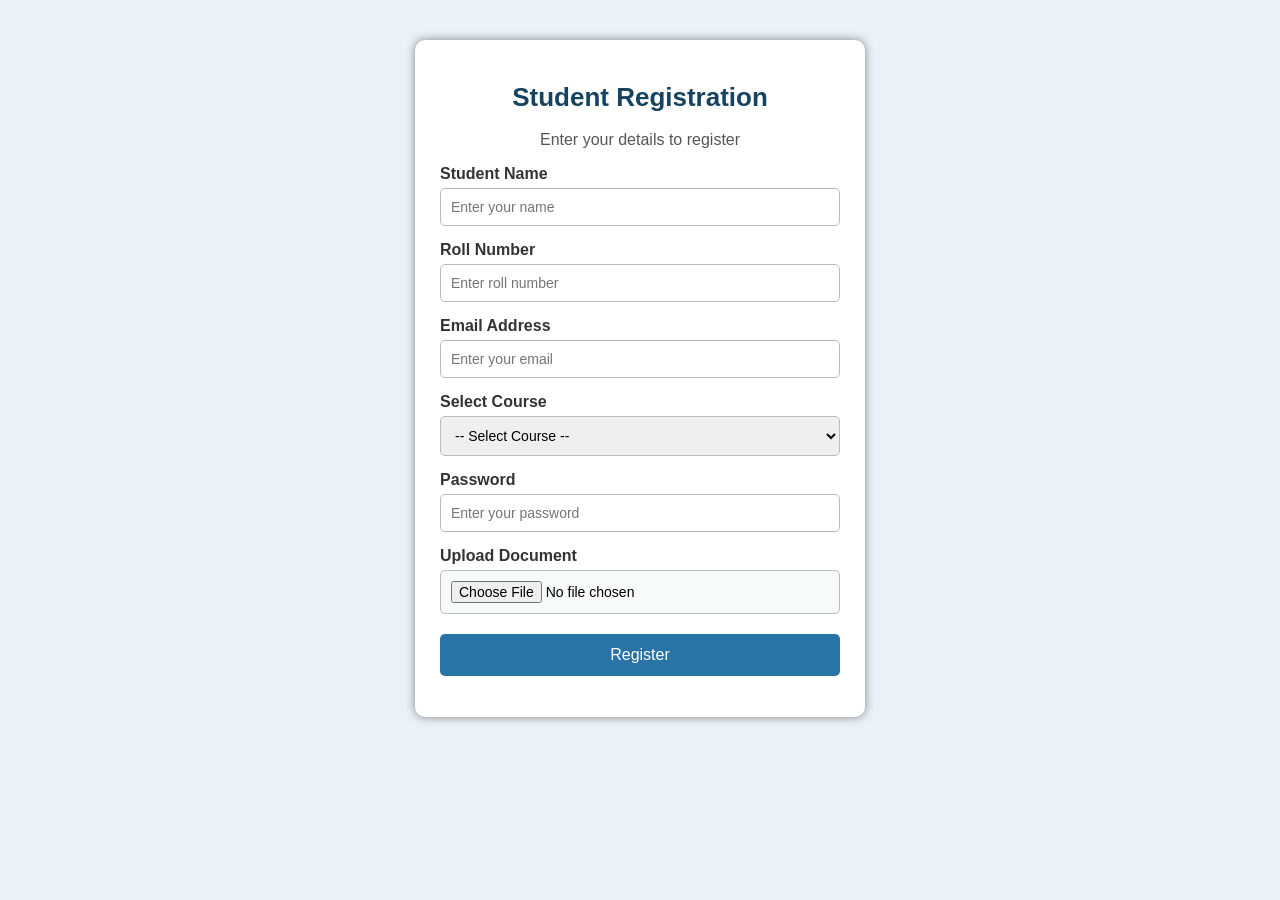
<file: q1/index.html>
<!DOCTYPE html>
<html lang="en">
<head>
    <meta charset="UTF-8">
    <meta name="viewport" content="width=device-width, initial-scale=1.0">
    <title>Student Registration</title>

    <link rel="stylesheet" href="style.css">
</head>
<body>

    <div class="container">

        <h1>Student Registration</h1>
        <p>Enter your details to register</p>

        <form id="registrationForm">

            <label for="name">Student Name</label>
            <input type="text" id="name" placeholder="Enter your name">
            <span class="error" id="nameError"></span>

            <label for="roll">Roll Number</label>
            <input type="text" id="roll" placeholder="Enter roll number">
            <span class="error" id="rollError"></span>

            <label for="email">Email Address</label>
            <input type="text" id="email" placeholder="Enter your email">
            <span class="error" id="emailError"></span>

            <label for="course">Select Course</label>
            <select id="course">
                <option value="">-- Select Course --</option>
                <option value="CSE">Computer Science Engineering</option>
                <option value="IT">Information Technology</option>
                <option value="ECE">Electronics and Communication</option>
                <option value="EEE">Electrical and Electronics</option>
            </select>
            <span class="error" id="courseError"></span>

            <label for="password">Password</label>
            <input type="password" id="password"
                   placeholder="Enter your password">
            <span class="error" id="passwordError"></span>

            <label for="document">Upload Document</label>
            <input type="file" id="document" accept=".pdf,.jpg,.jpeg,.png">

            <button type="submit">Register</button>

            <p id="successMessage"></p>

        </form>

    </div>

    <script src="script.js"></script>

</body>
</html>
</file>
<file: q1/style.css>
* {
    box-sizing: border-box;
}

body {
    font-family: Arial, sans-serif;
    background-color: #eaf2f8;
    margin: 0;
    padding: 20px;
}

.container {
    max-width: 450px;
    width: 100%;
    margin: 20px auto;
    padding: 25px;
    background-color: white;
    border-radius: 10px;
    box-shadow: 0 0 10px gray;
}

h1 {
    text-align: center;
    color: #154360;
    font-size: 26px;
}

p {
    text-align: center;
    color: #555;
}

label {
    display: block;
    margin-top: 15px;
    font-weight: bold;
    color: #333;
}

input,
select {
    width: 100%;
    padding: 10px;
    margin-top: 5px;
    border: 1px solid #bbb;
    border-radius: 5px;
    font-size: 14px;
}

input:focus,
select:focus {
    outline: none;
    border-color: #2874a6;
}

input[type="file"] {
    background-color: #f8f9f9;
}

button {
    width: 100%;
    padding: 12px;
    margin-top: 20px;
    background-color: #2874a6;
    color: white;
    border: none;
    border-radius: 5px;
    cursor: pointer;
    font-size: 16px;
}

button:hover {
    background-color: #154360;
}

.error {
    color: red;
    font-size: 12px;
    display: block;
    margin-top: 4px;
}

#successMessage {
    color: green;
    font-weight: bold;
}

@media screen and (max-width: 500px) {
    .container {
        padding: 15px;
    }

    h1 {
        font-size: 22px;
    }
}
</file>
